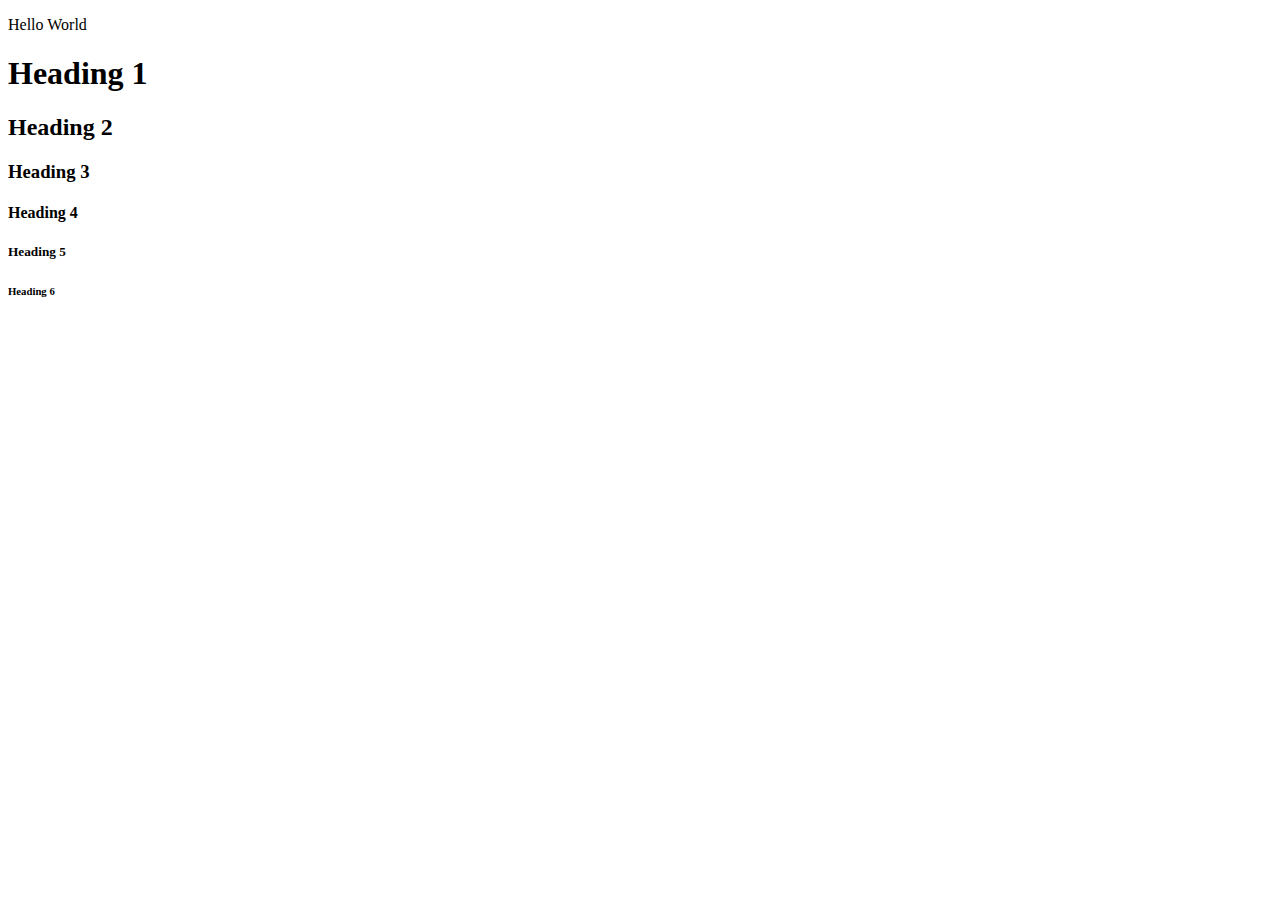
<file: index.html>
<!DOCTYPE html>
<html>
<head>
    <title>Learn HTML</title>
    <!-- Bagian yang digunakan untuk menjelaskan / menggambarkan informasi halaman website
    Juga dapat digunakan untuk memanggil file css / javascript secara internal dan eksternal -->
</head>
<body>
    <!-- Bagian yang digunakan untuk memasukkan konten yang terdapat di halaman website
        sebelum tag penutup body biasanya dapat dipanggil jquery / javascript baik itu internal / eksternal
        <script></script>
    -->
    <!-- Membuat Paragraf -->
    <!-- p{Hello World} -->
    <p>Hello World</p>

    <!-- h${Heading $}*6 -->
    <h1>Heading 1</h1>
    <h2>Heading 2</h2>
    <h3>Heading 3</h3>
    <h4>Heading 4</h4>
    <h5>Heading 5</h5>
    <h6>Heading 6</h6>
    
</body>
</html>
</file>
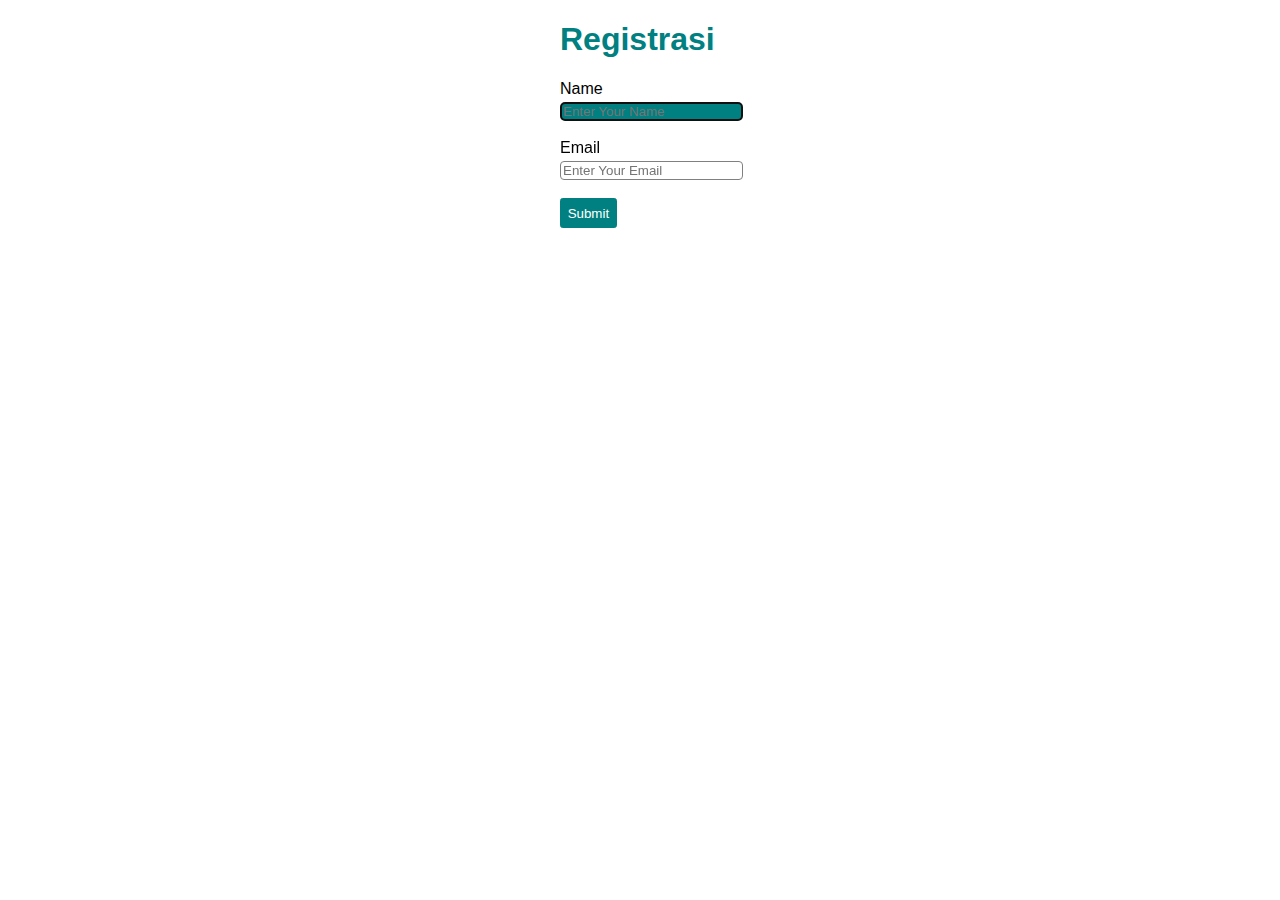
<file: form.html>
<!DOCTYPE html>
<html lang="en">
<head>
    <meta charset="UTF-8">
    <meta http-equiv="X-UA-Compatible" content="IE=edge">
    <meta name="viewport" content="width=device-width, initial-scale=1.0">
    <title>Attribute Selector</title>
    <style>
        form {
            /* Margin digunakan untuk menentukan jarak antar element */
            /* top bottom 0 left right auto  */
            margin: 0 auto;

            /* 
                top margin is 11px
                right and left margins are 15px
                bottom margin is 10px 
            */
            /* margin: 11px 15px 10px; */

            /* 
                top 14px 
                right 15px 
                bottom 16px
                left 17px
             */
            /* margin: 14px 15px 16px 17px; */

            /* Semua sisi memiliki jarak antar elemen 1em */
            /* margin: 1em; */
            
            /* margin-left: 1px;
            margin-top: 1px;
            margin-right: 1px;
            margin-bottom: 1px; */

            width: 10em;
        }

        h1 {
            color: teal;
            font-family: Arial, Verdana;
        }

        label {
            font-family: Arial, Verdana;
        }

        .btn-submit {
            background-color: teal;
            border: 1px solid teal;
            color: white;
            padding: 0.5em;
            border-radius: 0.2em;
        }

        input[type="text"] {
            border: 1px solid gray;
            border-radius: 0.3em;
            margin-top: 0.3em;
        }

        input[type="email"] {
            border: 1px solid gray;
            border-radius: 0.3em;
            margin-top: 0.3em;
        }

        /* Padding : Mengatur lebar bagian dalam element */
        /* Margin : Mengatur jarak antar element */
        /* Border : Membuat bingkai di elemen */

                .btn-submit:hover {
            background-color: white;    
            border: 1px solid teal;
            color: teal;
            padding: 0.5em;
            border-radius: 0.2em;
        }

        .btn-submit:active {
            background-color: orange;    
            border: 1px solid orange;
            color: white;
            padding: 0.5em;
            border-radius: 0.2em;
        }

        input[type="text"]:focus {
            background-color: teal;
            color: white;
        }

        input[type="email"]:focus {
            background-color: teal;
            color: white;
        }
    </style>
</head>
<body>
    <!-- form>h1+(label+input:text)*2+button:submit.btn-submit{Submit} -->
    <form action="">
        <h1>Registrasi</h1>
        <label for="name">Name</label><br>
        <input type="text" name="name" id="name" autofocus placeholder="Enter Your Name"><br><br>
        <label for="email">Email</label><br>
        <input type="email" name="email" id="email" placeholder="Enter Your Email"><br><br>
        <button type="submit" class="btn-submit">Submit</button>
    </form>

</body>

</html>
</file>
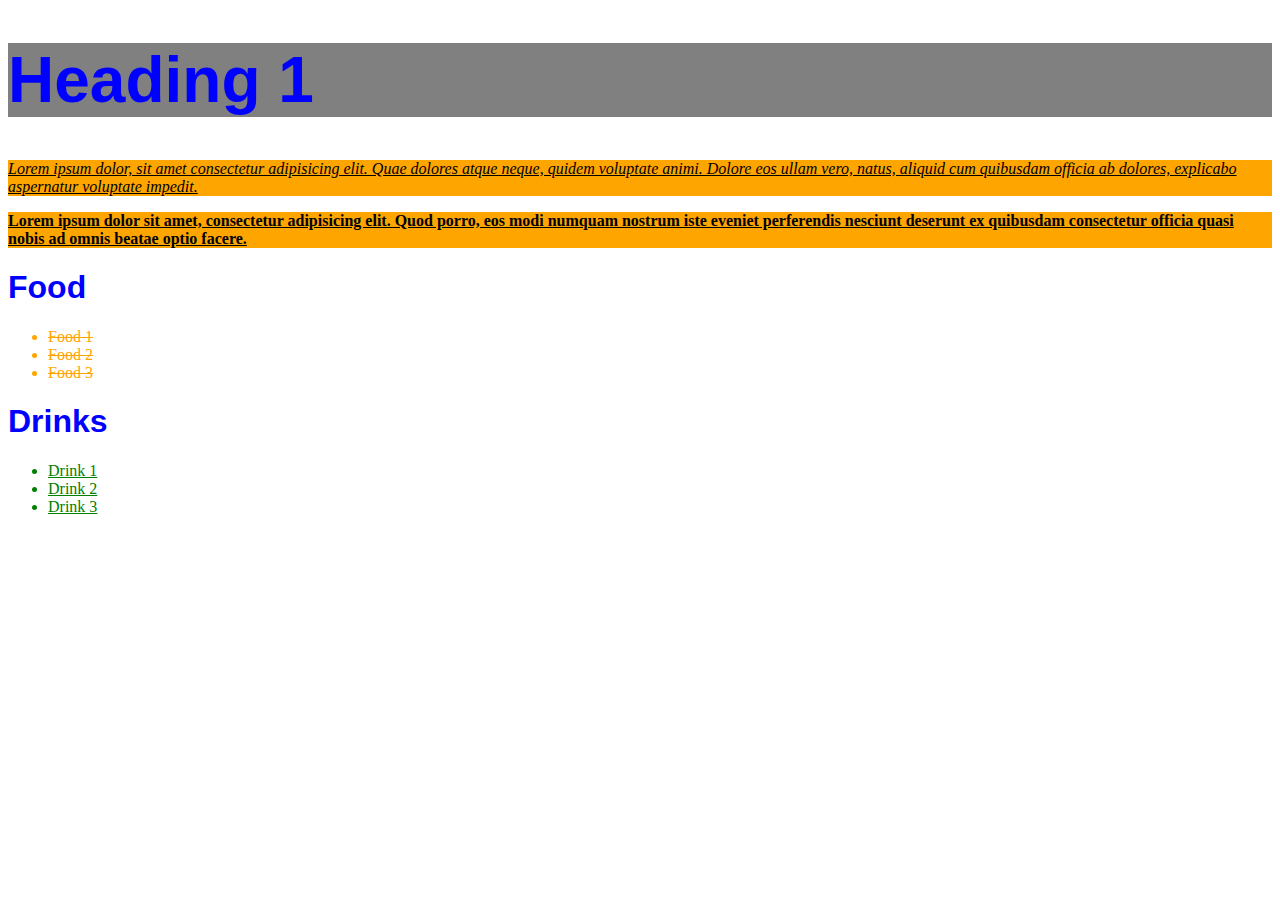
<file: learn-css-1.html>
<!DOCTYPE html>
<html lang="en">
<head>
    <meta charset="UTF-8">
    <meta http-equiv="X-UA-Compatible" content="IE=edge">
    <meta name="viewport" content="width=s, initial-scale=1.0">
    <title>Intro to HTML</title>
    <!-- Internal CSS -->
    <style>
        /* Manipulasi elemen html berdasarkan tag */
        h1 {
            color: blue;
            font-family: Arial, Verdana;
        }

        /* Manipulasi berdasarkan class */
        .description1 {
            font-style: italic;
        }

        .warna-latar {
            background-color: orange;
        }

        .underline {
            text-decoration: underline;
        }

        /* Manipulasi berdasarkan id */
        #description2 {
            font-weight: bolder;
        }
    </style>
    <link rel="stylesheet" href="css/style.css">
</head>
<body>
    <!-- CSS itu ada 3 jenis
        1. Internal CSS
        Internal css diletakkan antara tag <head></head> dan menggunakan tag <style>Isi CSS Disis</style>
        
        2. Inline CSS
        Inline css diletakkan didalam tag html itu sendiri menggunakan style=""

        3. Eksternal CSS
        Css yang dipanggil melalui file terpisah dengan file yang memiliki ekstension .css
        bisa melalui file atau melalui link aktif
        diletakkan di bagian <head></head>

        Konsep CSS
        selector { property: value; }

        Selector = tag / class / id yang ingin diterapkan perubahan
        Property = syntax / perintah css yang digunakan
        Value = nilai dari property bisa berupa text atau angka / satuan

        p { color: red; }

        Class
        Ditandai dengan titik ketika melakukan pemanggilan selector (.)
        Class digunakan secara reusable (dapat digunakan oleh elemen yang lainnya)
        Dalam 1 tag bisa dipanggil lebih dari 1 Class

        ID
        Ditandai dengan tanda pagar (#) ketika melakukan pemanggilan selector (#)
        ID bersifat unik disarankan pada css untuk tidak memanggil id di tag lainnya 
        jadi hanya dapat dipanggil pada 1 elemen tag html

    -->
    
    <h1 style="background-color: grey; font-size: 4em;">Heading 1</h1>
    <p class="description1 warna-latar underline">Lorem ipsum dolor, sit amet consectetur 
        adipisicing elit. Quae dolores atque neque, quidem voluptate animi. 
        Dolore eos ullam vero, natus, aliquid cum quibusdam officia ab dolores, 
        explicabo aspernatur voluptate impedit.</p>
    <p id="description2" class="warna-latar underline">Lorem ipsum dolor sit amet, consectetur 
        adipisicing elit. Quod porro, eos modi numquam nostrum iste eveniet 
        perferendis nesciunt deserunt ex quibusdam consectetur 
        officia quasi nobis ad omnis beatae optio facere.</p>

    <h1>Food</h1>
    <ul class="food-list">
        <li>Food 1</li>
        <li>Food 2</li>
        <li>Food 3</li>
    </ul>

    <h1>Drinks</h1>
    <ul class="drinks-list">
        <li>Drink 1</li>
        <li>Drink 2</li>
        <li>Drink 3</li>
    </ul>
</body>
</html>
</file>
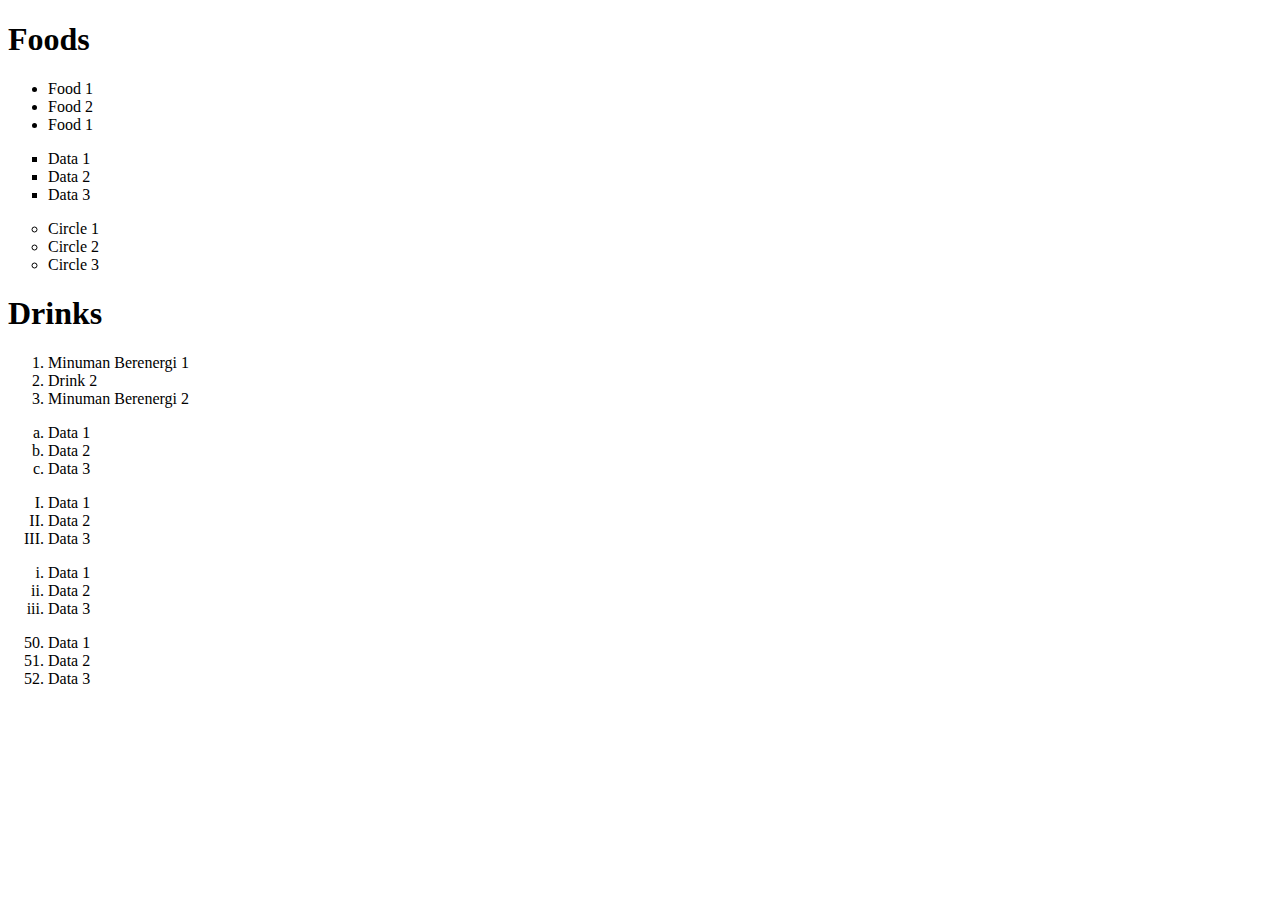
<file: list.html>
<!DOCTYPE html>
<html lang="en">
<head>
    <meta charset="UTF-8">
    <meta http-equiv="X-UA-Compatible" content="IE=edge">
    <meta name="viewport" content="width=device-width, initial-scale=1.0">
    <title>Document</title>
</head>
<body>
    <!-- h1{Foods}+ul>li{Food $}*3 -->
    <h1>Foods</h1>
    <!-- List Tidak Berurut digambarkan menggunakan simbol -->
    <ul>
        <li>Food 1</li>
        <li>Food 2</li>
        <li>Food 1</li>
    </ul>

    <!-- ul[type=square]>li{Data $}*3 -->
    <ul type="square">
        <li>Data 1</li>
        <li>Data 2</li>
        <li>Data 3</li>
    </ul>

    <ul type="circle">
        <li>Circle 1</li>
        <li>Circle 2</li>
        <li>Circle 3</li>
    </ul>

    <!-- h1{Drinks}+ul>li{Drink $}*3 -->
    <h1>Drinks</h1>
    <!-- List Berurut menggunakan angka atau huruf -->
    <ol>
        <li>Minuman Berenergi 1</li>
        <li>Drink 2</li>
        <li>Minuman Berenergi 2</li>
    </ol>

    <!-- List Berurut menggunakan huruf -->
    <!-- ul[type=a]>li{Data $}*3 -->
    <ol type="a">
        <li>Data 1</li>
        <li>Data 2</li>
        <li>Data 3</li>
    </ol>

    <ol type="I">
        <li>Data 1</li>
        <li>Data 2</li>
        <li>Data 3</li>
    </ol>

    <ol type="i">
        <li>Data 1</li>
        <li>Data 2</li>
        <li>Data 3</li>
    </ol>

    <!-- ol[type=A start=B]>li{Data $}*3 -->
    <ol start="50">
        <li>Data 1</li>
        <li>Data 2</li>
        <li>Data 3</li>
    </ol>
</body>
</html>
</file>
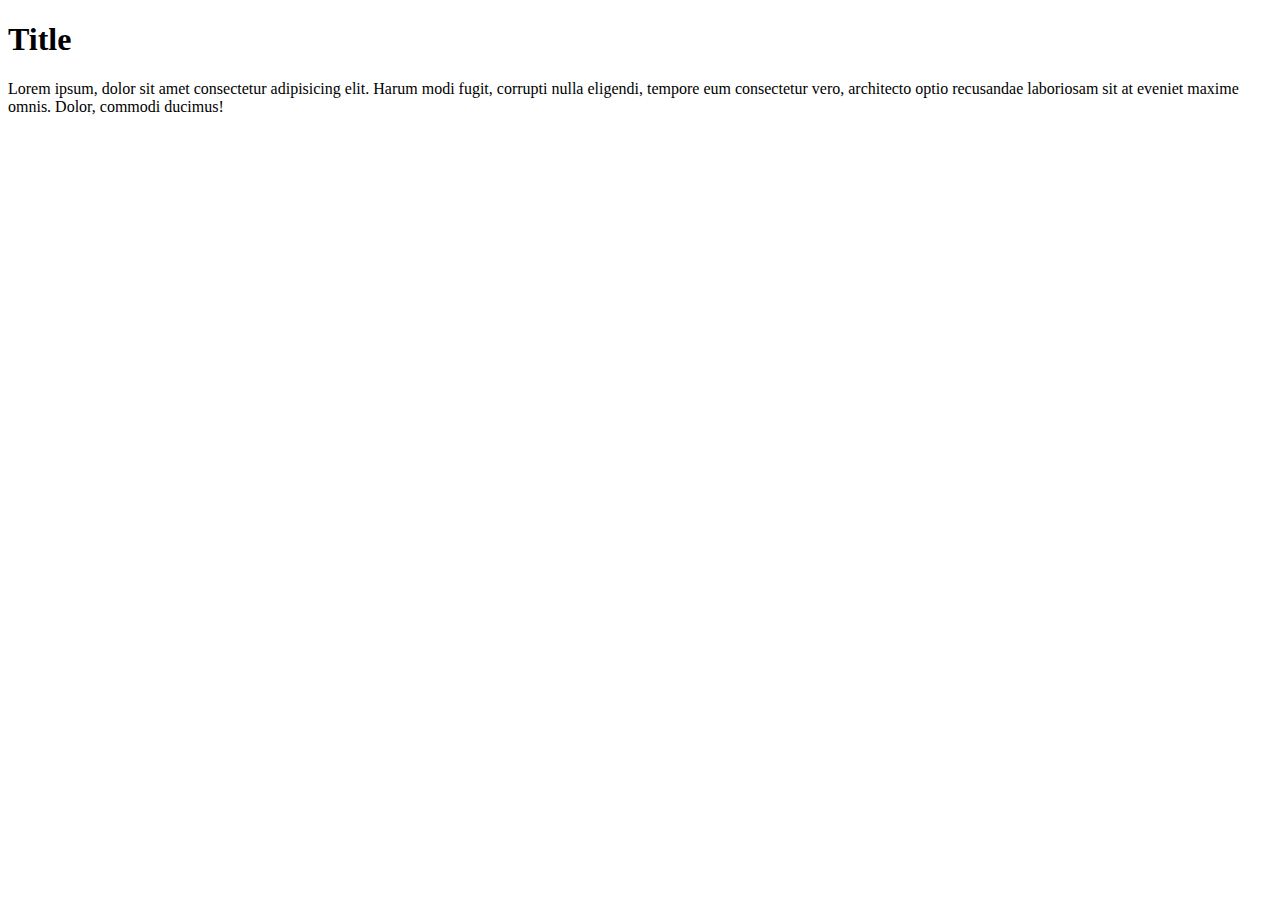
<file: media-query.html>
<!DOCTYPE html>
<html lang="en">
<head>
    <meta charset="UTF-8">
    <meta http-equiv="X-UA-Compatible" content="IE=edge">
    <meta name="viewport" content="width=device-width, initial-scale=1.0">
    <title>Media Query</title>
    <style>
        /* @media (min-width: 320px) and (max-width: 392px) { */
        @media (width: 320px) {
            body {
                background-color: green;
            }

            h1 {
                text-align: center;
            }

            p {
                display: none;
            }
        }

        @media (min-width: 375px) and (max-width: 425px) {
            body {
                background-color: yellow;
                font-family: Arial, Verdana;
            }

            h1 {
                text-decoration: underline;
                font-style: italic
            }
        }

        @media (min-width: 768px) and (max-width: 1024px) {
            body {
                background-color: blue;
                color: white;
            }
        }
    </style>
</head>
<body>
    <!-- Merupakan tools responsive yang melakukan perubahan elemen html berdasarkan
    ukuran layar -->
    <h1>Title</h1>
    <p>Lorem ipsum, dolor sit amet consectetur adipisicing elit. Harum modi fugit, 
        corrupti nulla eligendi, tempore eum consectetur vero, 
        architecto optio recusandae laboriosam sit at eveniet maxime omnis. Dolor, commodi ducimus!</p>
</body>
</html>
</file>
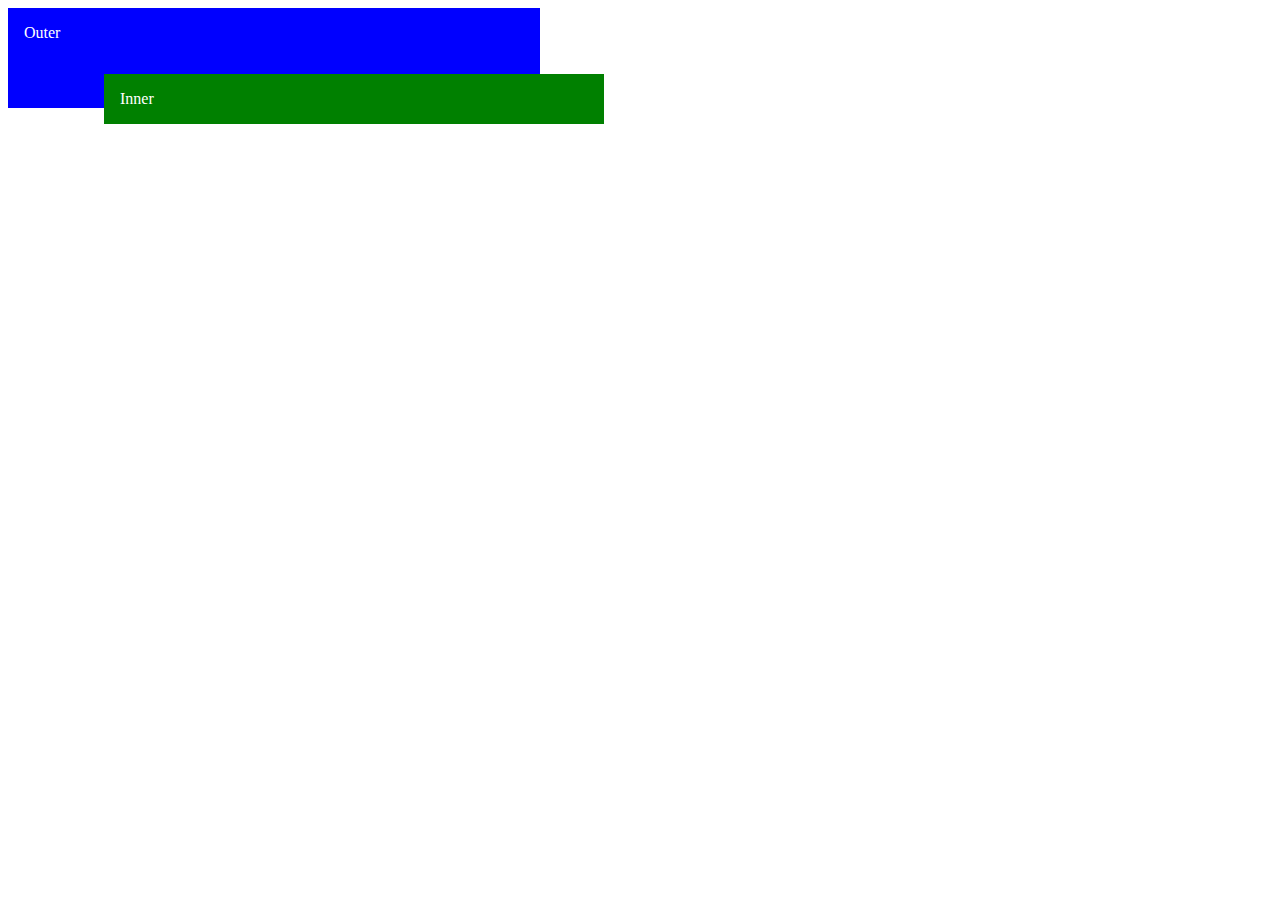
<file: positioning.html>
<!DOCTYPE html>
<html lang="en">
<head>
    <meta charset="UTF-8">
    <meta http-equiv="X-UA-Compatible" content="IE=edge">
    <meta name="viewport" content="width=device-width, initial-scale=1.0">
    <title>Positioning</title>
    <style>
        .outer {
            background: blue;
            width: 500px;
            color: white;
            padding: 1em;
        }

        .inner {
            background: green;
            color: white;
            padding: 1em;
            position: relative;
            top: 2em;
            right: -5em;
        }

        .banner {
            /* background-image: url('img/nature.jpg'); */
            background-image: url('https://images.unsplash.com/photo-1631878292229-f1936d871e79?ixid=MnwxMjA3fDB8MHxwaG90by1wYWdlfHx8fGVufDB8fHx8&ixlib=rb-1.2.1&auto=format&fit=crop&w=1600&q=80');
            background-repeat: no-repeat;
        }

        .banner h1 {
            position: relative;
            text-align: center;
            color: white;
        }

        .banner p {
            color: white;
        }
    </style>
</head>
<body>
    <!-- .outer{Outer}>.inner{Inner} -->
    <div class="outer">Outer
        <div class="inner">
            Inner
        </div>
    </div>
    <!-- button:submit.btn.btn-primary.btn-outline{Submit} -->
    <!-- .banner>h1{Banner}+p*3 -->
    <div class="banner">
        <h1>Banner</h1>
        <p>Lorem ipsum dolor sit amet consectetur, adipisicing elit. Quam reiciendis id 
            pariatur quos perspiciatis iste iure harum nostrum voluptate veniam in 
            aspernatur ipsum repellat delectus tempore neque praesentium, sit laboriosam?
        </p>
        <p>Lorem ipsum dolor sit amet consectetur, adipisicing elit. Quam reiciendis id 
            pariatur quos perspiciatis iste iure harum nostrum voluptate veniam in 
            aspernatur ipsum repellat delectus tempore neque praesentium, sit laboriosam?
        </p>
        <p>Lorem ipsum dolor sit amet consectetur, adipisicing elit. Quam reiciendis id 
            pariatur quos perspiciatis iste iure harum nostrum voluptate veniam in 
            aspernatur ipsum repellat delectus tempore neque praesentium, sit laboriosam?
        </p>
        <p>Lorem ipsum dolor sit amet consectetur, adipisicing elit. Quam reiciendis id 
            pariatur quos perspiciatis iste iure harum nostrum voluptate veniam in 
            aspernatur ipsum repellat delectus tempore neque praesentium, sit laboriosam?
        </p>
        <p>Lorem ipsum dolor sit amet consectetur, adipisicing elit. Quam reiciendis id 
            pariatur quos perspiciatis iste iure harum nostrum voluptate veniam in 
            aspernatur ipsum repellat delectus tempore neque praesentium, sit laboriosam?
        </p>
        <p>Lorem ipsum dolor sit amet consectetur, adipisicing elit. Quam reiciendis id 
            pariatur quos perspiciatis iste iure harum nostrum voluptate veniam in 
            aspernatur ipsum repellat delectus tempore neque praesentium, sit laboriosam?
        </p>
    </div>
</body>
</html>
</file>
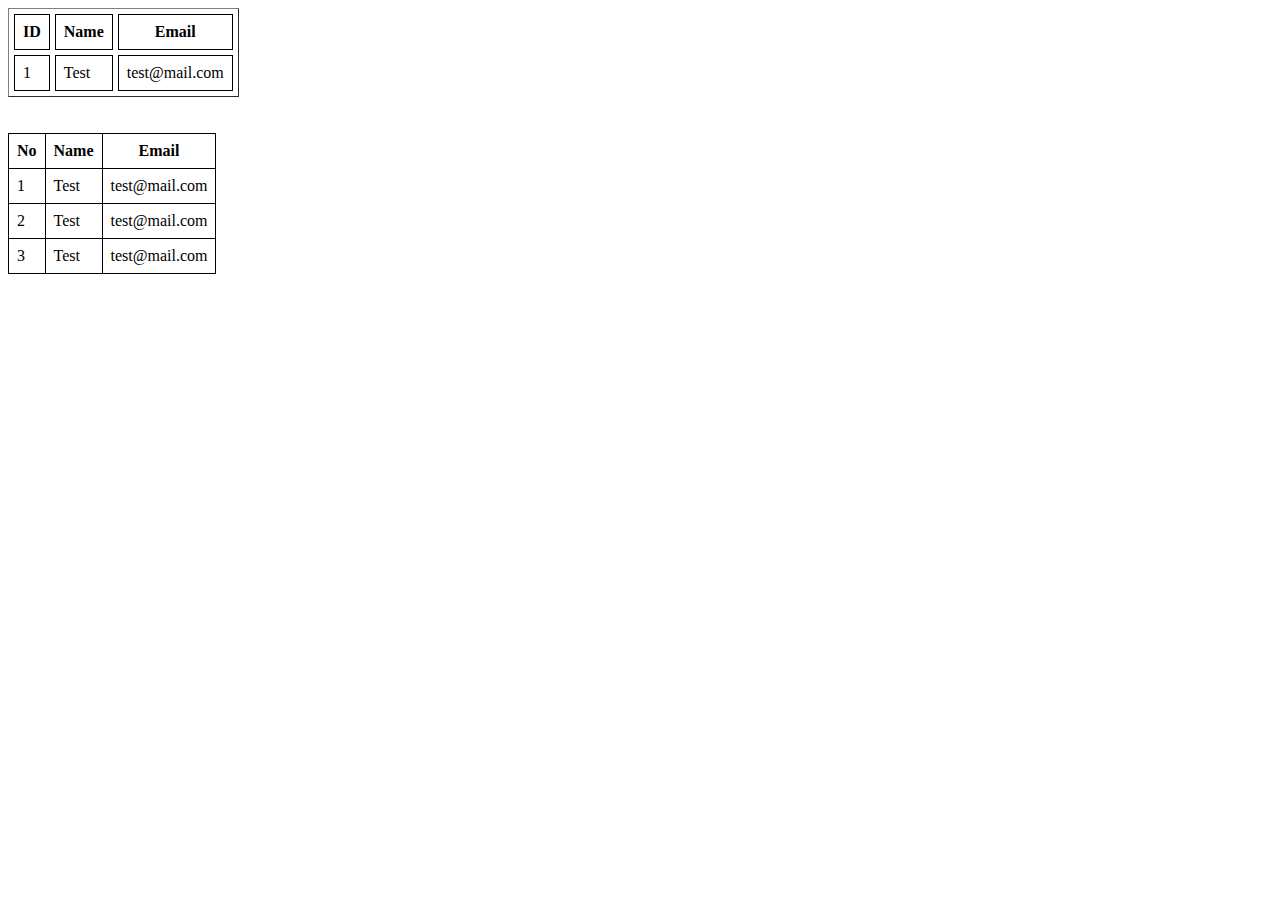
<file: table.html>
<!DOCTYPE html>
<html lang="en">

<head>
    <meta charset="UTF-8">
    <meta name="viewport" content="width=device-width, initial-scale=1.0">
    <meta http-equiv="X-UA-Compatible" content="IE=edge">
    <title>Table</title>
    <style>
        .table-one, th, td {
            border: 1px solid black;
            border-collapse: collapse;
            padding: 0.5em;
        }
    </style>
</head>

<body>
    <!-- table>(thead>tr>th*3)+tbody>tr>td*3 -->
    <!-- table[cellpadding=5 cellspacing=5] -->
    <table border="1" cellpadding="5" cellspacing="5">
        <thead>
            <tr>
                <th>ID</th>
                <th>Name</th>
                <th>Email</th>
            </tr>
        </thead>
        <tbody>
            <tr>
                <td>1</td>
                <td>Test</td>
                <td>test@mail.com</td>
            </tr>
        </tbody>
    </table>
    <br><br>
    <!-- table>(thead>tr>th*3)+tbody>(tr>td*3)*3 -->
    <table class="table-one">
        <thead>
            <tr>
                <th>No</th>
                <th>Name</th>
                <th>Email</th>
            </tr>
        </thead>
        <tbody>
            <tr>
                <td>1</td>
                <td>Test</td>
                <td>test@mail.com</td>
            </tr>
            <tr>
                <td>2</td>
                <td>Test</td>
                <td>test@mail.com</td>
            </tr>
            <tr>
                <td>3</td>
                <td>Test</td>
                <td>test@mail.com</td>
            </tr>
        </tbody>
    </table>
</body>

</html>
</file>
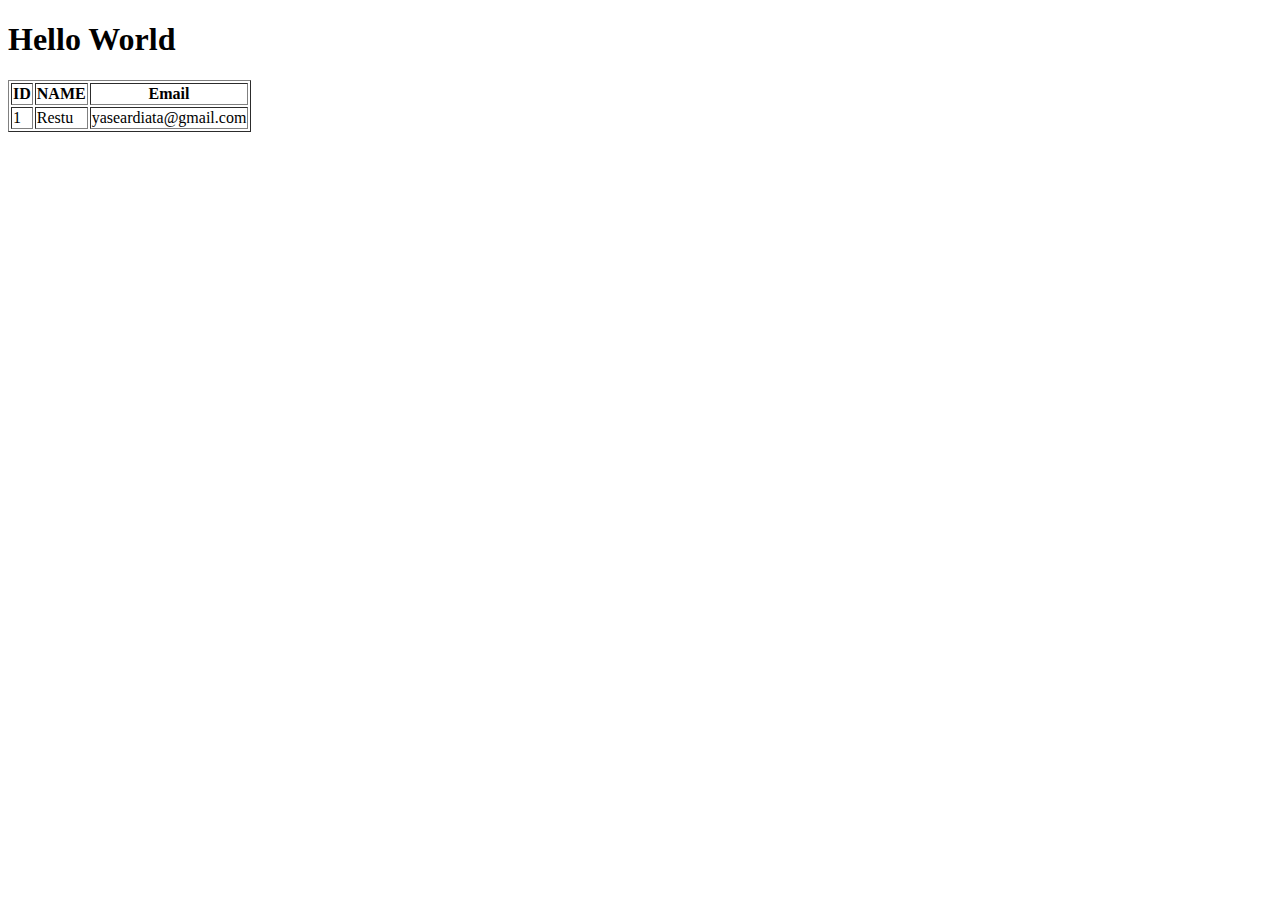
<file: test.html>
<!DOCTYPE html>
<html lang="en">
 
<head>
    <meta charset="UTF-8">
    <meta http-equiv="X-UA-Compatible" content="IE=edge">
    <meta name="viewport" content="width=device-width, initial-scale=1.0">
    <title>Document</title>
</head>
 
<body>
    <h1>Hello World</h1>
 
    <!--  table>(thead>tr>th*3)+tbody>tr>td*3 -->
    <table border="1">
        <thead>
            <tr>
                <th>ID</th>
                <th>NAME</th>
                <th>Email</th>
            </tr>
        </thead>
        <tbody>
            <tr>
                <td>1</td>
                <td>Restu</td>
                <td>yaseardiata@gmail.com</td>
            </tr>
        </tbody>
    </table>
    <br><br>
</body>
 
</html>
</file>
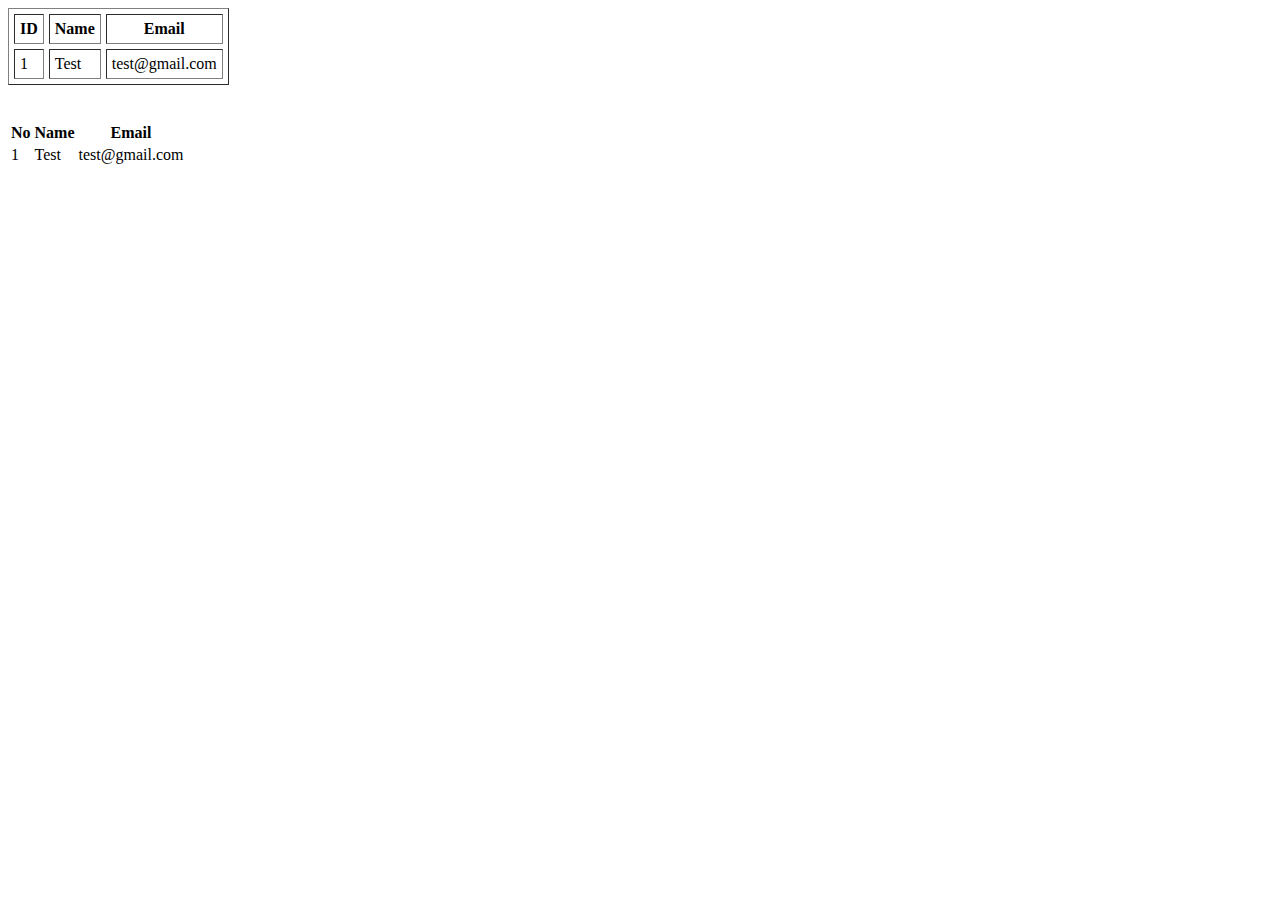
<file: test2.html>
<!DOCTYPE html>
<html lang="en">
 
<head>
    <meta charset="UTF-8">
    <meta http-equiv="X-UA-Compatible" content="IE=edge">
    <meta name="viewport" content="width=device-width, initial-scale=1.0">
    <title>Document</title>
    <!-- <style>
        table, th, td {
            border: 1px solid black;
            border-collapse: collapse;
        }
    </style> -->
</head>
 
<body>
    <!-- table>(thead>tr>th*3)+tbody>tr>td*3 -->
    <table border="1" cellpadding="5" cellspacing="5">
        <thead>
            <tr>
                <th>ID</th>
                <th>Name</th>
                <th>Email</th>
            </tr>
        </thead>
        <tbody>
            <tr>
                <td>1</td>
                <td>Test</td>
                <td>test@gmail.com</td>
            </tr>
        </tbody>
    </table>
    <!-- br*2 -->
    <br><br>
 
    <!-- table>(thead>tr>th*3)+tbody>(tr>td*3)*3 -->
    <table>
        <thead>
            <tr>
                <th>No</th>
                <th>Name</th>
                <th>Email</th>
            </tr>
        </thead>
        <tbody>
            <tr>
                <td>1</td>
                <td>Test</td>
                <td>test@gmail.com</td>
            </tr>
            <tr>
                <td></td>
                <td></td>
                <td></td>
            </tr>
            <tr>
                <td></td>
                <td></td>
                <td></td>
            </tr>
        </tbody>
    </table>
 
</body>
 
</html>
</file>
<file: css/style.css>
/* ul > li {
    color: orange;
    text-decoration: line-through;
} */

.food-list li {
    color: orange;
    text-decoration: line-through;
}

.drinks-list li {
    color: green;
    text-decoration: underline;
}
</file>
